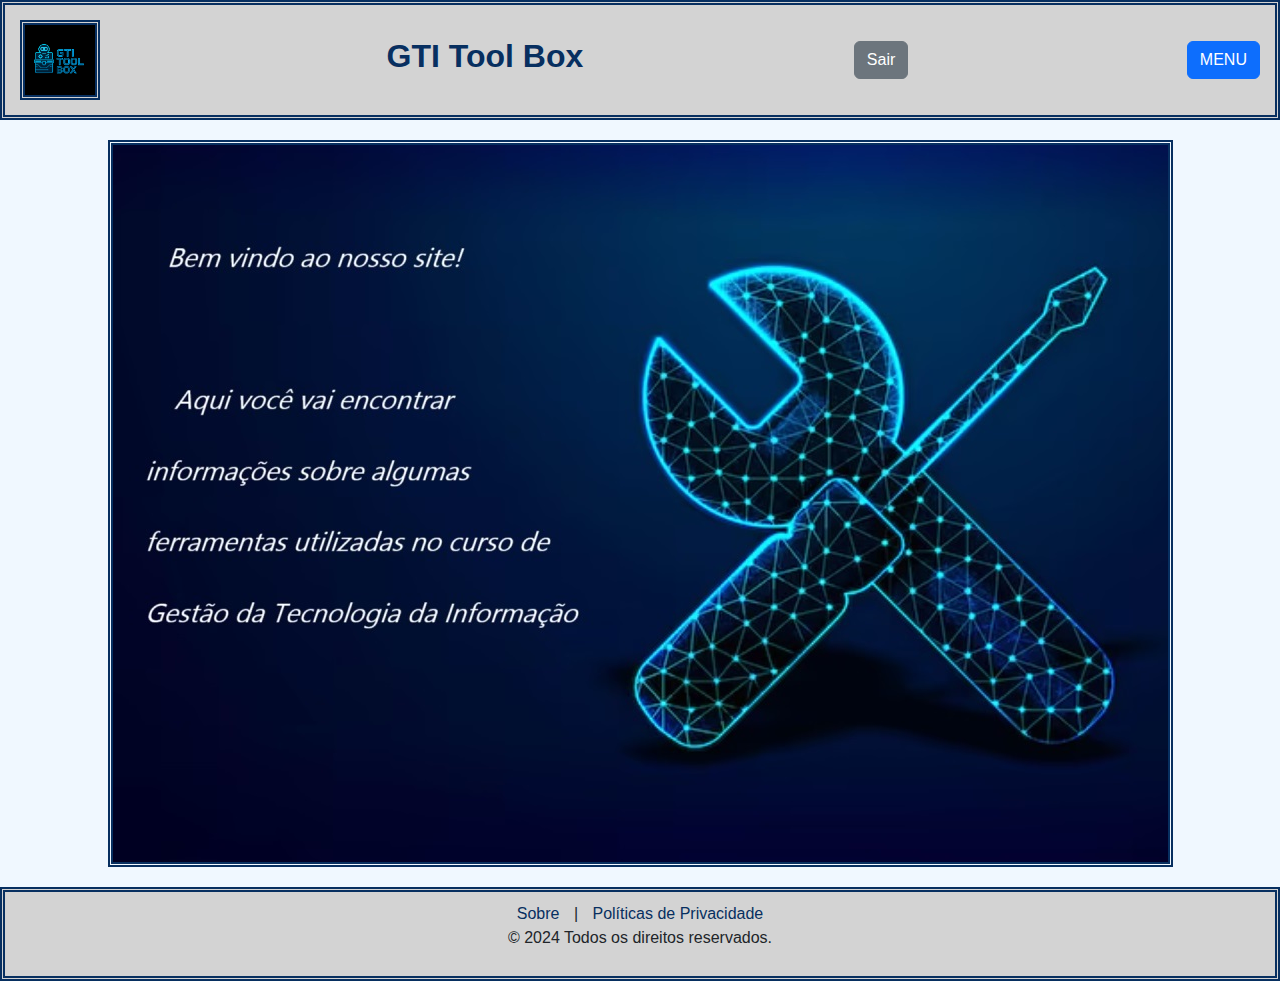
<file: WEB2-PROJETO-main/index.html>
<!DOCTYPE html>
<html lang="pt-BR">

<head>
  <meta charset="UTF-8">
  <meta name="viewport" content="width=device-width, initial-scale=1.0">
  <title>WEB1 Projeto</title>
  
  <link href="https://cdn.jsdelivr.net/npm/bootstrap@5.3.3/dist/css/bootstrap.min.css" rel="stylesheet" integrity="sha384-QWTKZyjpPEjISv5WaRU9OFeRpok6YctnYmDr5pNlyT2bRjXh0JMhjY6hW+ALEwIH" crossorigin="anonymous">
  
  <link rel="stylesheet" href="HOME.css">
  
  <script src="https://cdn.jsdelivr.net/npm/bootstrap@5.3.3/dist/js/bootstrap.bundle.min.js" integrity="sha384-YvpcrYf0tY3lHB60NNkmXc5s9fDVZLESaAA55NDzOxhy9GkcIdslK1eN7N6jIeHz" crossorigin="anonymous"></script>
  
  <script src="HOME.js" defer></script> </head>

<body id="PROJETO">
  <header>
    <nav class="barra-nav">
      <a href="index.html" class="logo">
  <img src="imagens/logo_nova.png" alt="Logo" class="logo-cabecalho">
</a>
      <h1 class="titulo-site">GTI Tool Box</h1>
      
      <a href="php/logout.php" class="btn btn-secondary me-2">Sair</a> 
      
      <button class="btn btn-primary" onclick="alternarMenu()">MENU</button> 
      <div class="menu">
        <a href="FERRAMENTAS.html" class="botao-nav">Ferramentas</a>
        <a href="LISTA.html" class="botao-nav">Lista</a>
        <a href="SMAIS.html" class="botao-nav">Saiba Mais</a>
        <a href="CONTATO.html" class="botao-nav">Contato</a>
      </div>
    </nav>
  </header>
  <main>
    <div class="conteudo">
      <img src="imagens/IMAGEM%20COM%20TEXTO.jpg" alt="Imagem com texto" class="imagem-central">
    </div>
  </main>
  <footer>
    <ul class="nav-rodape">
      <li><a href="SOBRE.html">Sobre</a></li> |
      <li><a href="LGPD.html">Políticas de Privacidade</a></li> 
    </ul>
    <p>&copy; 2024 Todos os direitos reservados.</p>
  </footer>
</body>

</html>
</file>
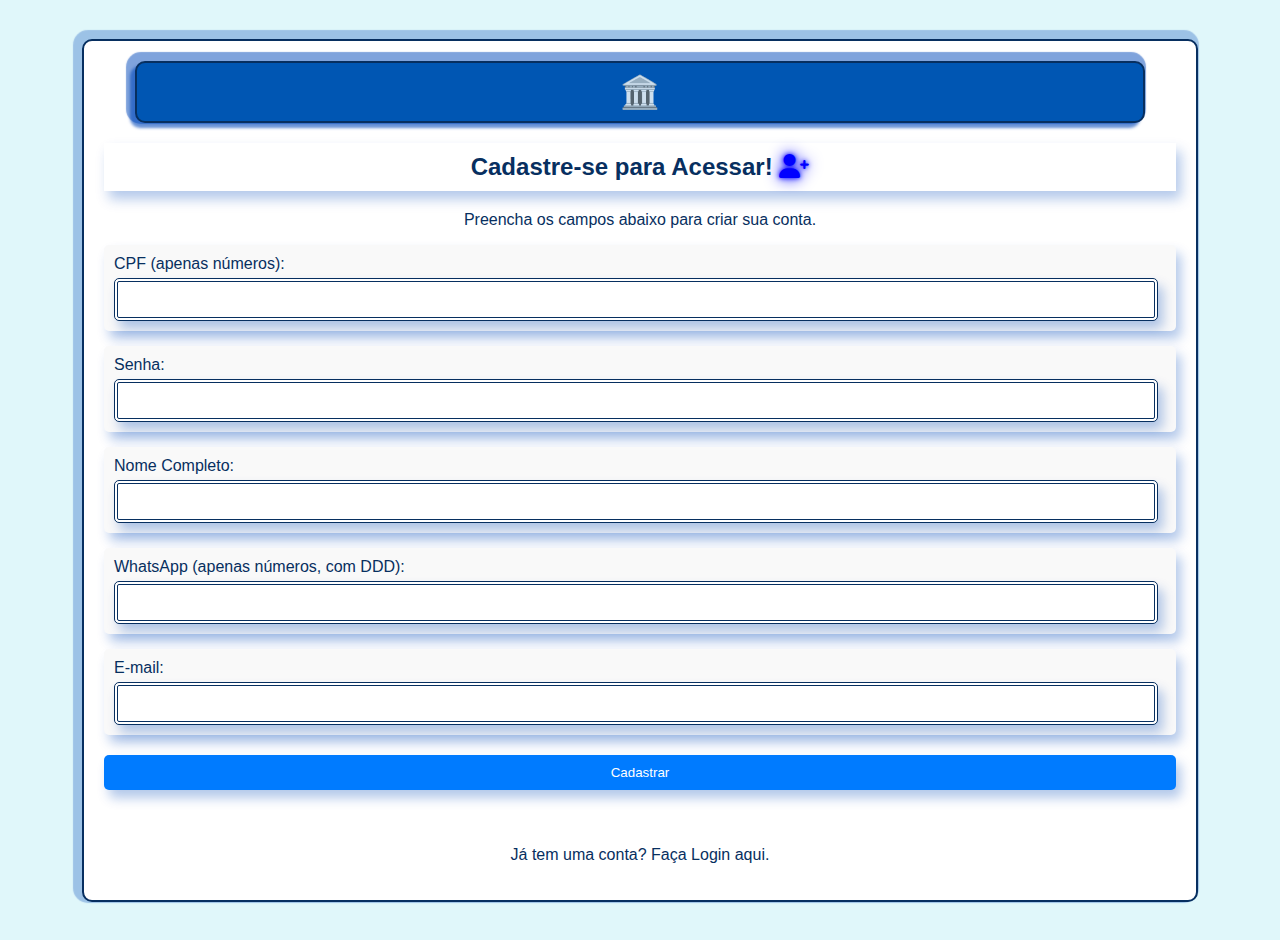
<file: WEB2-PROJETO-main/CADASTRO.html>
<!DOCTYPE html>
<html lang="pt-BR">
<head>
    <meta charset="UTF-8">
    <meta name="viewport" content="width=device-width, initial-scale=1.0">
    <title>Cadastro - PROJETO 2</title>
    <link rel="stylesheet" href="CADASTRO.css"> <link rel="stylesheet" href="https://cdnjs.cloudflare.com/ajax/libs/font-awesome/6.0.0-beta3/css/all.min.css">
</head>
<body>
    <div class="container">
        <div class="navbar">
            <a href="index.html">🏛️</a>
        </div>
        <h2>Cadastre-se para Acessar! <span class="fas fa-user-plus"></span></h2>
        <p>Preencha os campos abaixo para criar sua conta.</p>

        <form id="cadastroForm" action="php/cadastro.php" method="POST">
            <div class="grupo-formulario">
                <label for="cpf">CPF (apenas números):</label>
                <input type="text" id="cpf" name="cpf" maxlength="11" required>
            </div>
            <div class="grupo-formulario">
                <label for="senha">Senha:</label>
                <input type="password" id="senha" name="senha" required>
            </div>
            <div class="grupo-formulario">
                <label for="nome">Nome Completo:</label>
                <input type="text" id="nome" name="nome" required>
            </div>
            <div class="grupo-formulario">
                <label for="whatsapp">WhatsApp (apenas números, com DDD):</label>
                <input type="text" id="whatsapp" name="whatsapp" maxlength="20" required>
            </div>
            <div class="grupo-formulario">
                <label for="email">E-mail:</label>
                <input type="email" id="email" name="email" required>
            </div>
            <button type="submit">Cadastrar</button>
        </form>
        <p class="mensagem" id="mensagemResposta"></p> <p>Já tem uma conta? <a href="login.html">Faça Login aqui.</a></p>
    </div>

    <script src="CADASTRO.js"></script> </body>
</html>
</file>
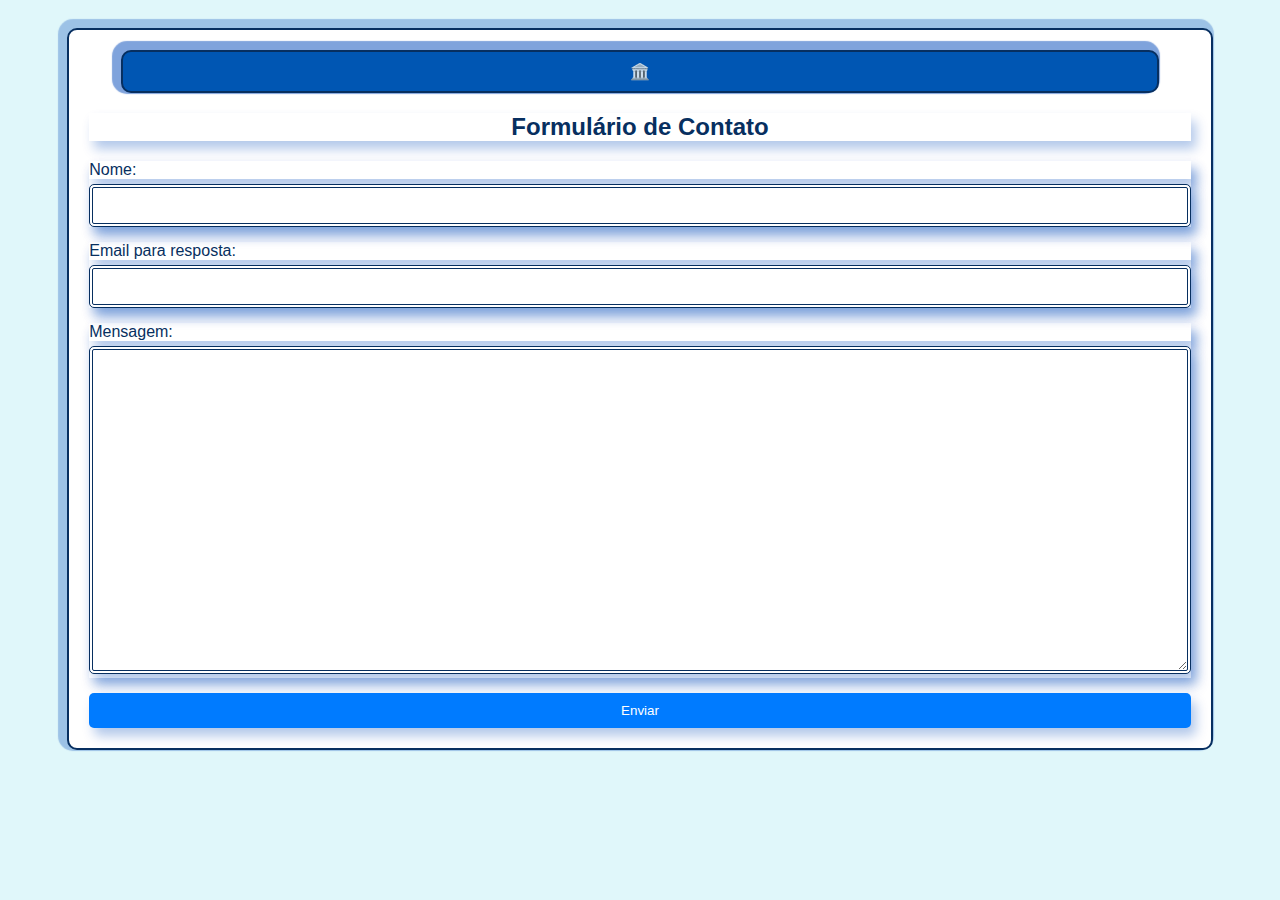
<file: WEB2-PROJETO-main/CONTATO.html>
<!DOCTYPE html>
<html lang="pt-br">
<head>
    <meta charset="UTF-8">
    <meta name="viewport" content="width=device-width, initial-scale=1.0">
    <title>Formulário de Contato</title>
    <link rel="stylesheet" href="CONTATO.css">
    <script src="CONTATO.js" defer></script>
</head>
<body>
    
    <div class="container">
        <div class="navbar">
            <a href="index.html">🏛️</a>
        </div>
        
        <h2>Formulário de Contato</h2>
        <form action="https://formspree.io/f/mrbbkkpz" method="POST">
            <div class="grupo-formulario">
                <label for="nome">Nome:</label>
                <input type="text" id="nome" name="nome" required>
            </div>
            <div class="grupo-formulario">
                <label for="email">Email para resposta:</label>
                <input type="email" id="email" name="_replyto" required>
            </div>
            <div class="grupo-formulario">
                <label for="mensagem">Mensagem:</label>
                <textarea id="mensagem" name="mensagem" rows="20" required></textarea>
            </div>
            <button type="submit">Enviar</button>
        </form>
    </div>
</body>
</html>
</file>
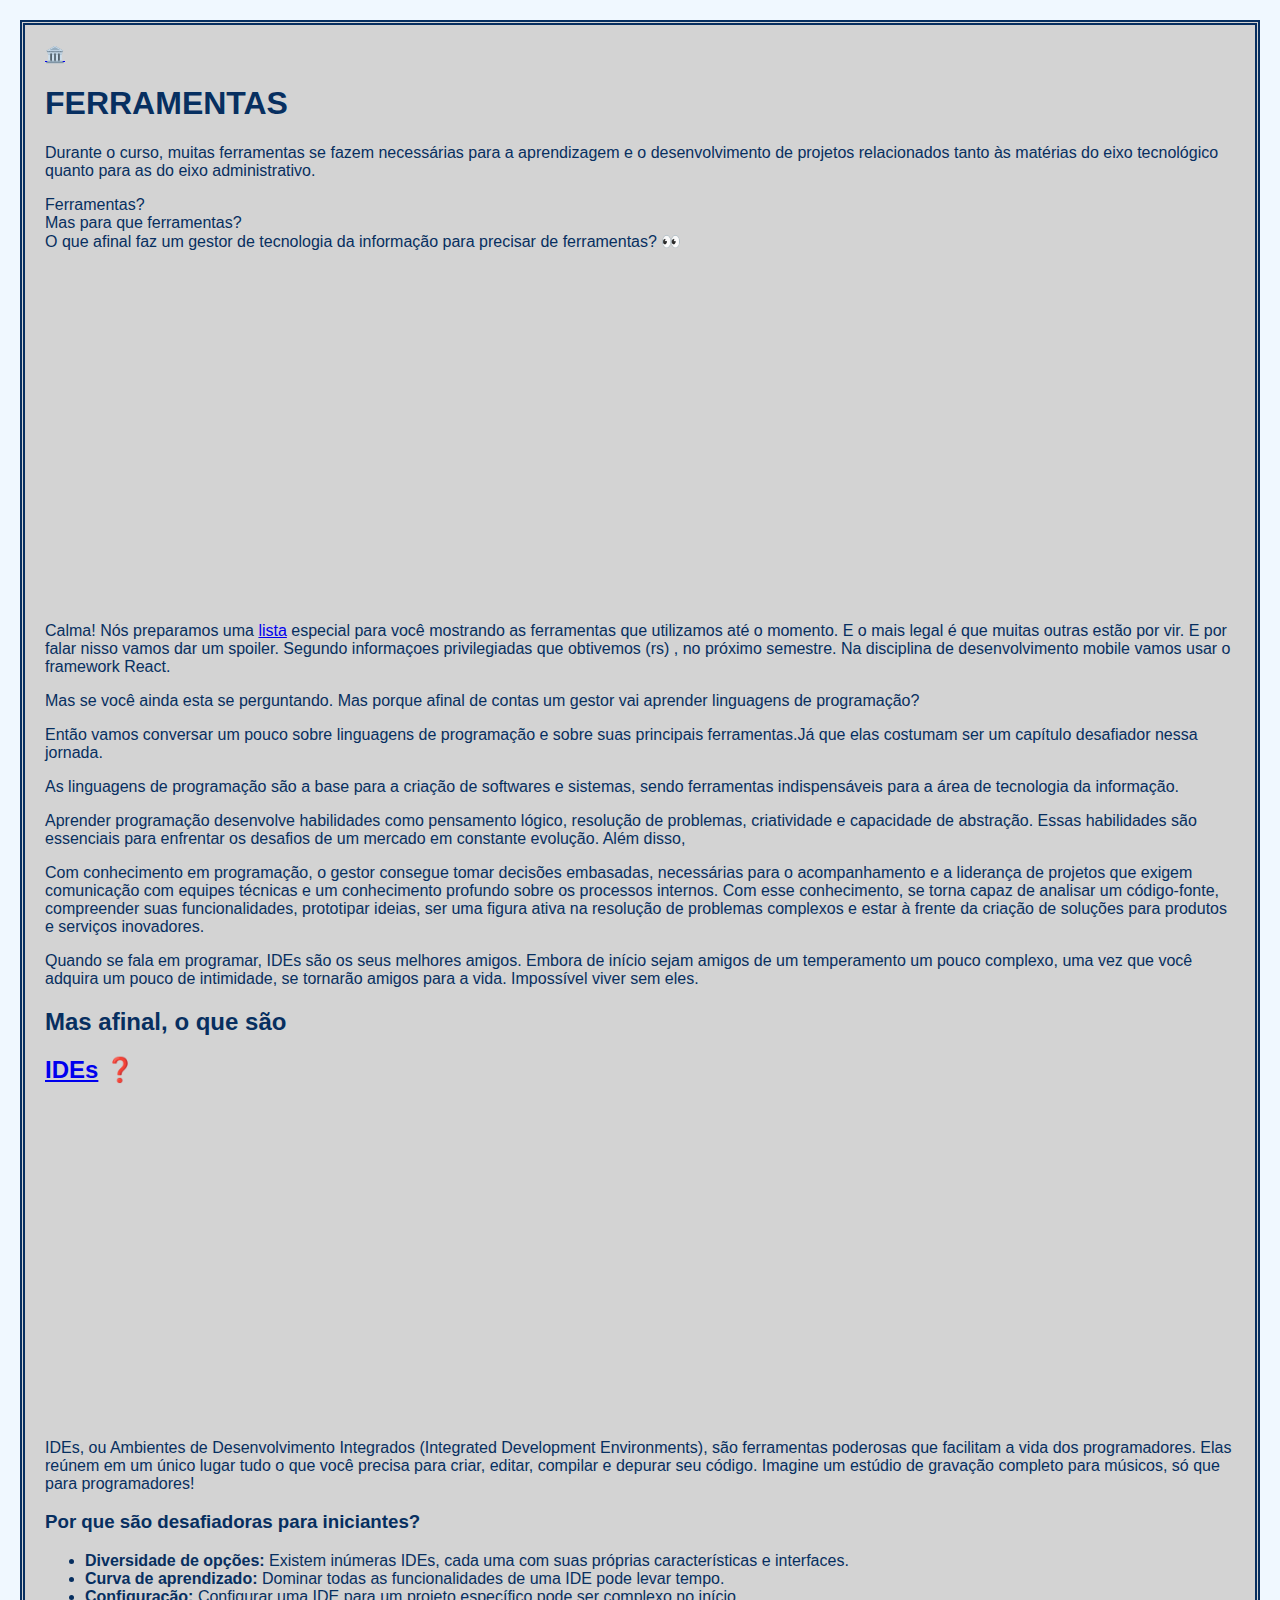
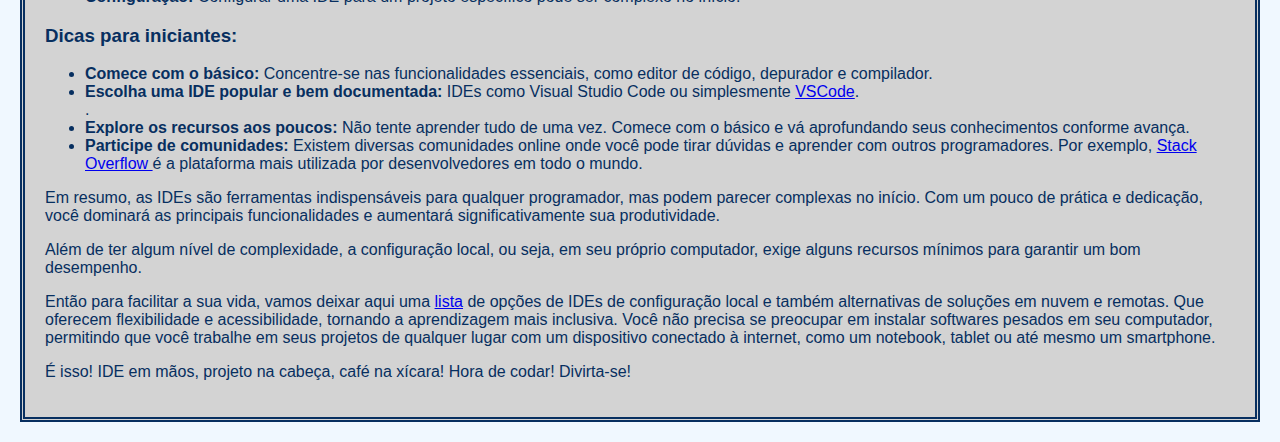
<file: WEB2-PROJETO-main/FERRAMENTAS.html>
<!DOCTYPE html>
<html lang="pt-BR">
<head>
    <meta charset="UTF-8">
    <title>SOBRE</title>
    <link rel="stylesheet" href="FERRAMENTAS.css">
    
</head>
<body>
    <div class="container">
       <div class="navbar">
        <a href="index.html">🏛️</a>
    </div>
    
       
        <h1>FERRAMENTAS</h1>

        <p>Durante o curso, muitas ferramentas se fazem necessárias para a aprendizagem e o desenvolvimento de projetos relacionados tanto às  matérias do eixo tecnológico quanto para as  do eixo administrativo.</p>
       <p> Ferramentas? <BR>
      Mas para que ferramentas? <br>
      O que afinal faz um gestor de tecnologia da informação para precisar de ferramentas? &#128064;
      <br> 
         <br>
      <div class="video-container">
          <iframe width="560" height="315" src="https://www.youtube.com/embed/ZOUiiholepM" frameborder="0" allow="accelerometer; autoplay; clipboard-write; encrypted-media; gyroscope; picture-in-picture" allowfullscreen></iframe>
      </div>
      <br>
 Calma! Nós preparamos uma <a href="LISTA.html">lista</a> especial para você mostrando as ferramentas que utilizamos até o momento. E o mais legal é que muitas outras estão por vir. E por falar nisso vamos dar um spoiler. Segundo informaçoes privilegiadas que obtivemos  (rs) , no próximo semestre. Na disciplina de desenvolvimento mobile vamos usar o framework  React. </p>
       <p>Mas se você ainda esta se perguntando. Mas porque afinal de contas um gestor vai aprender linguagens de programação?</p>
        <p>Então vamos conversar um pouco sobre linguagens de programação e sobre suas principais ferramentas.Já que elas costumam ser um capítulo desafiador nessa jornada.</p>
       
        <p>As linguagens de programação são a base para a criação de softwares e sistemas, sendo ferramentas indispensáveis para a área de tecnologia da informação.</p>
        <p>Aprender programação desenvolve habilidades como pensamento lógico, resolução de problemas, criatividade e capacidade de abstração. Essas habilidades são essenciais para enfrentar os desafios de um mercado em constante evolução. Além disso,</p>

        <p>Com conhecimento em programação, o gestor consegue tomar decisões embasadas, necessárias para o acompanhamento e a liderança de projetos que exigem comunicação com equipes técnicas e um conhecimento profundo sobre os processos internos. Com esse conhecimento, se torna capaz de analisar um código-fonte, compreender suas funcionalidades, prototipar ideias, ser uma figura ativa na resolução de problemas complexos e estar à frente da criação de soluções para produtos e serviços inovadores.</p>
        <p>Quando se fala em programar, 
         IDEs são os seus melhores amigos. Embora de início sejam amigos de um temperamento um pouco complexo, uma vez que você adquira um pouco de intimidade, se tornarão amigos para a vida. Impossível viver sem eles.</p>
        <h2>Mas afinal, o que são <h2>    <a href="https://www.w3schools.in/integrated-development-environment-ide">IDEs</a>
          &#10067
        </h2>
 <div class="video-container">
    <iframe width="560" height="315" src="https://www.youtube.com/embed/28fgM-DD0fI" frameborder="0" allow="accelerometer; autoplay; clipboard-write; encrypted-media; gyroscope; picture-in-picture" allowfullscreen></iframe>
</div>

        <p>IDEs, ou Ambientes de Desenvolvimento Integrados (Integrated Development Environments), são ferramentas poderosas que facilitam a vida dos programadores. Elas reúnem em um único lugar tudo o que você precisa para criar, editar, compilar e depurar seu código. Imagine um estúdio de gravação completo para músicos, só que para programadores!</p>
        <h3>Por que são desafiadoras para iniciantes?</h3>
        <ul>
            <li><strong>Diversidade de opções:</strong> Existem inúmeras IDEs, cada uma com suas próprias características e interfaces.</li>
            <li><strong>Curva de aprendizado:</strong> Dominar todas as funcionalidades de uma IDE pode levar tempo.</li>
            <li><strong>Configuração:</strong> Configurar uma IDE para um projeto específico pode ser complexo no início.</li>
        </ul>

        <h3>Dicas para iniciantes:</h3>
        <ul>
            <li><strong>Comece com o básico:</strong> Concentre-se nas funcionalidades essenciais, como editor de código, depurador e compilador.</li>
            <li><strong>Escolha uma IDE popular e bem documentada:</strong> IDEs como Visual Studio Code ou simplesmente  <a href="https://code.visualstudio.com/docs">VSCode</a>.</li>.</li>
            <li><strong>Explore os recursos aos poucos:</strong> Não tente aprender tudo de uma vez. Comece com o básico e vá aprofundando seus conhecimentos conforme avança.</li>
            <li><strong>Participe de comunidades:</strong> Existem diversas comunidades online onde você pode tirar dúvidas e aprender com outros programadores. Por exemplo, <a href="https://stackoverflow.co/">Stack Overflow </a> é a plataforma mais utilizada por desenvolvedores em todo o mundo. </li>
        </ul>

        <p>Em resumo, as IDEs são ferramentas indispensáveis para qualquer programador, mas podem parecer complexas no início. Com um pouco de prática e dedicação, você dominará as principais funcionalidades e aumentará significativamente sua produtividade.</p>
        <p>Além de ter algum nível de complexidade, a configuração local, ou seja, em seu próprio computador, exige alguns recursos mínimos para garantir um bom desempenho.
      </p>
      
        <p>Então para facilitar a sua vida, vamos deixar aqui uma <a href="LISTA.html">lista</a> de opções de IDEs de configuração local e também alternativas de soluções em nuvem e remotas. Que oferecem flexibilidade e acessibilidade, tornando a aprendizagem mais inclusiva. Você não precisa se preocupar em instalar softwares pesados em seu computador, permitindo que você trabalhe em seus projetos de qualquer lugar com um dispositivo conectado à internet, como um notebook, tablet ou até mesmo um smartphone.</p>
        <p>É isso! IDE em mãos, projeto na cabeça, café na xícara! Hora de codar! Divirta-se!</p>
        <p>   </p>
        
        
    </div>
</body>
</html>
</file>
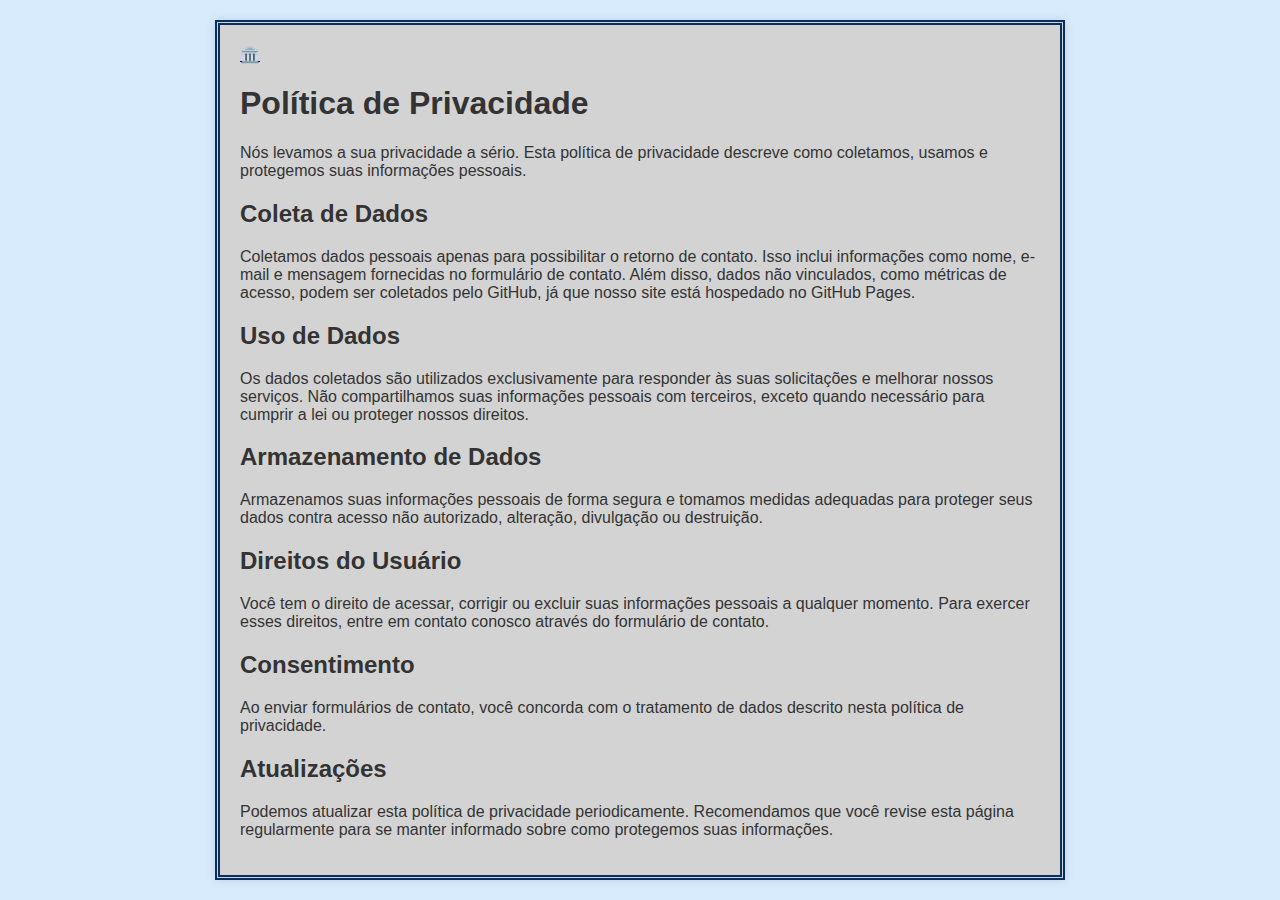
<file: WEB2-PROJETO-main/LGPD.html>
<!DOCTYPE html>
<html lang="pt-BR">
<head>
    <meta charset="UTF-8">
    <title>Política de Privacidade</title>
    <link rel="stylesheet" href="LGPD.css">
</head>
<body>
    <div class="container">

        <div class="navbar">
    <a href="index.html">🏛️</a>
</div>

        
        <h1>Política de Privacidade</h1>

        <p>Nós levamos a sua privacidade a sério. Esta política de privacidade descreve como coletamos, usamos e protegemos suas informações pessoais.</p>

        <h2>Coleta de Dados</h2>
        <p>Coletamos dados pessoais apenas para possibilitar o retorno de contato. Isso inclui informações como nome, e-mail e mensagem fornecidas no formulário de contato. Além disso, dados não vinculados, como métricas de acesso, podem ser coletados pelo GitHub, já que nosso site está hospedado no GitHub Pages.</p>

        <h2>Uso de Dados</h2>
        <p>Os dados coletados são utilizados exclusivamente para responder às suas solicitações e melhorar nossos serviços. Não compartilhamos suas informações pessoais com terceiros, exceto quando necessário para cumprir a lei ou proteger nossos direitos.</p>

        <h2>Armazenamento de Dados</h2>
        <p>Armazenamos suas informações pessoais de forma segura e tomamos medidas adequadas para proteger seus dados contra acesso não autorizado, alteração, divulgação ou destruição.</p>

        <h2>Direitos do Usuário</h2>
        <p>Você tem o direito de acessar, corrigir ou excluir suas informações pessoais a qualquer momento. Para exercer esses direitos, entre em contato conosco através do formulário de contato.</p>

        <h2>Consentimento</h2>
        <p>Ao enviar formulários de contato, você concorda com o tratamento de dados descrito nesta política de privacidade.</p>

        <h2>Atualizações</h2>
        <p>Podemos atualizar esta política de privacidade periodicamente. Recomendamos que você revise esta página regularmente para se manter informado sobre como protegemos suas informações.</p>
    </div>
</body>
</html>
</file>
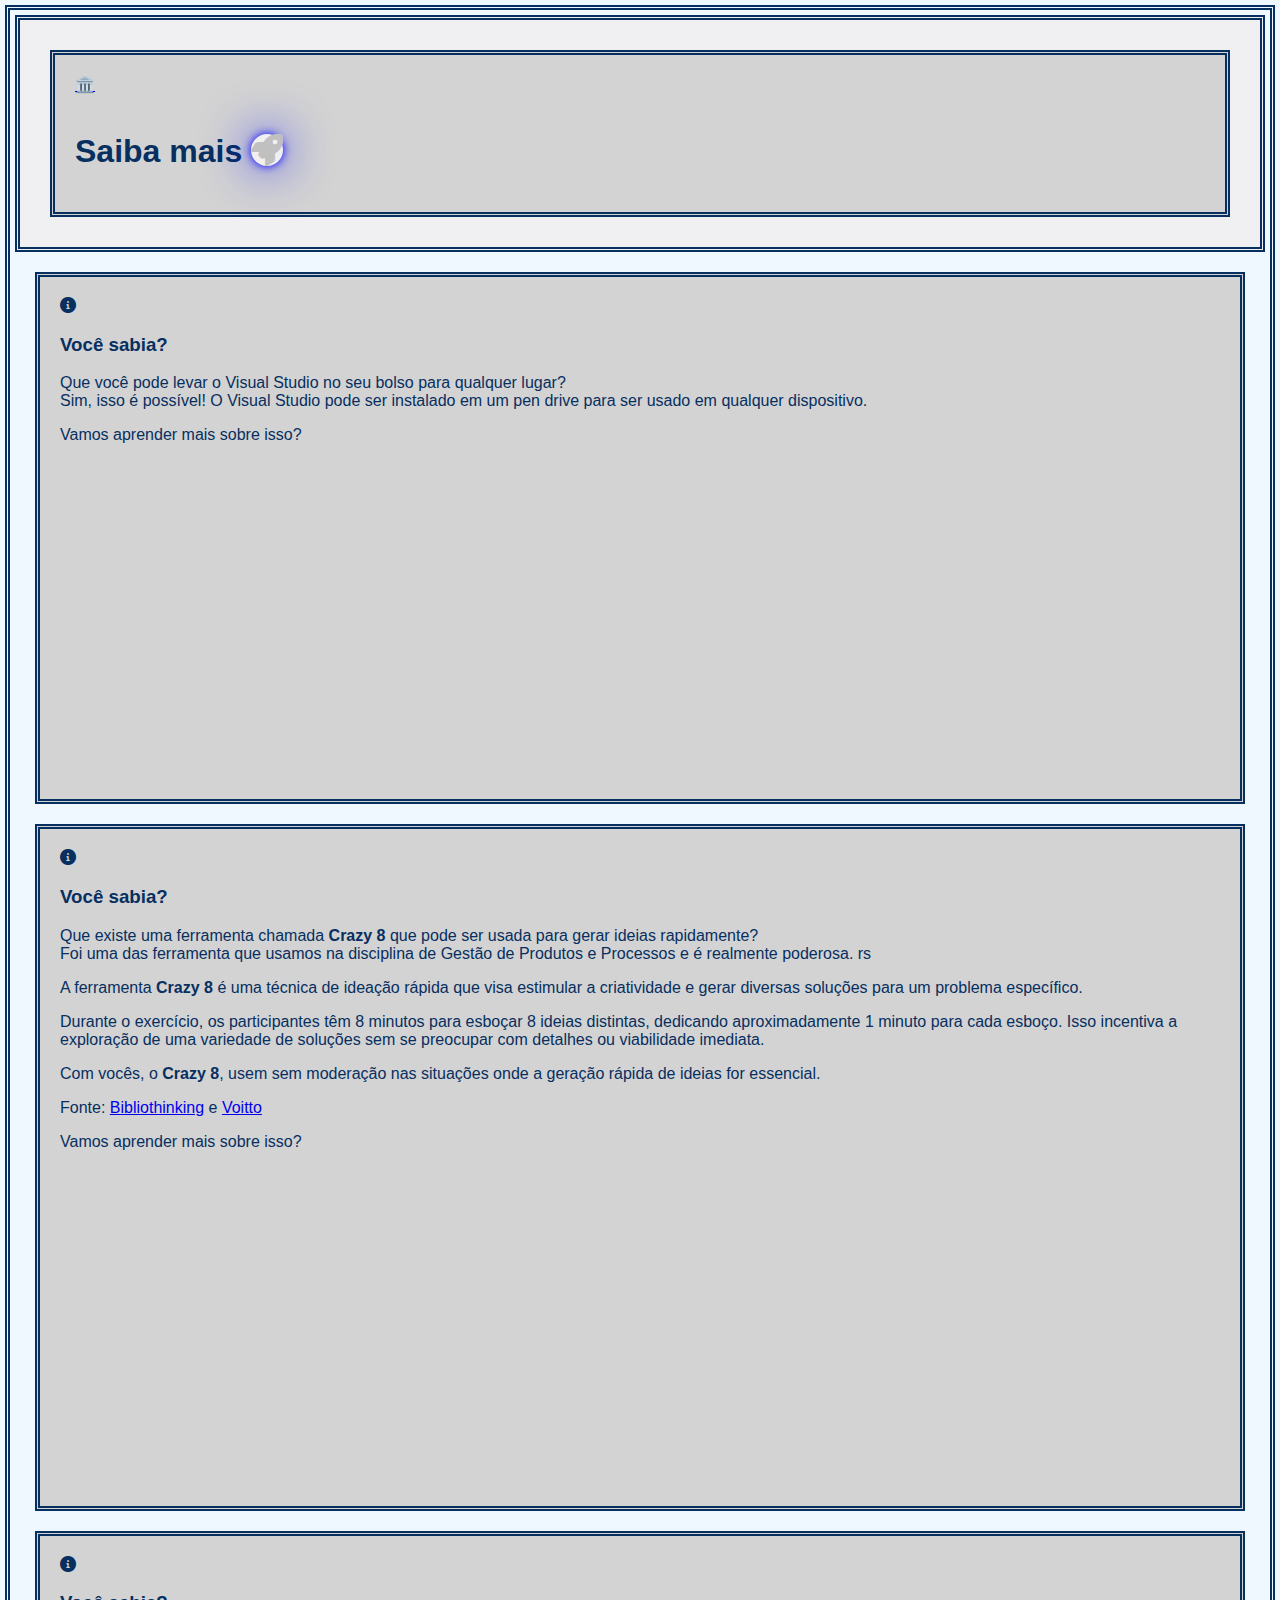
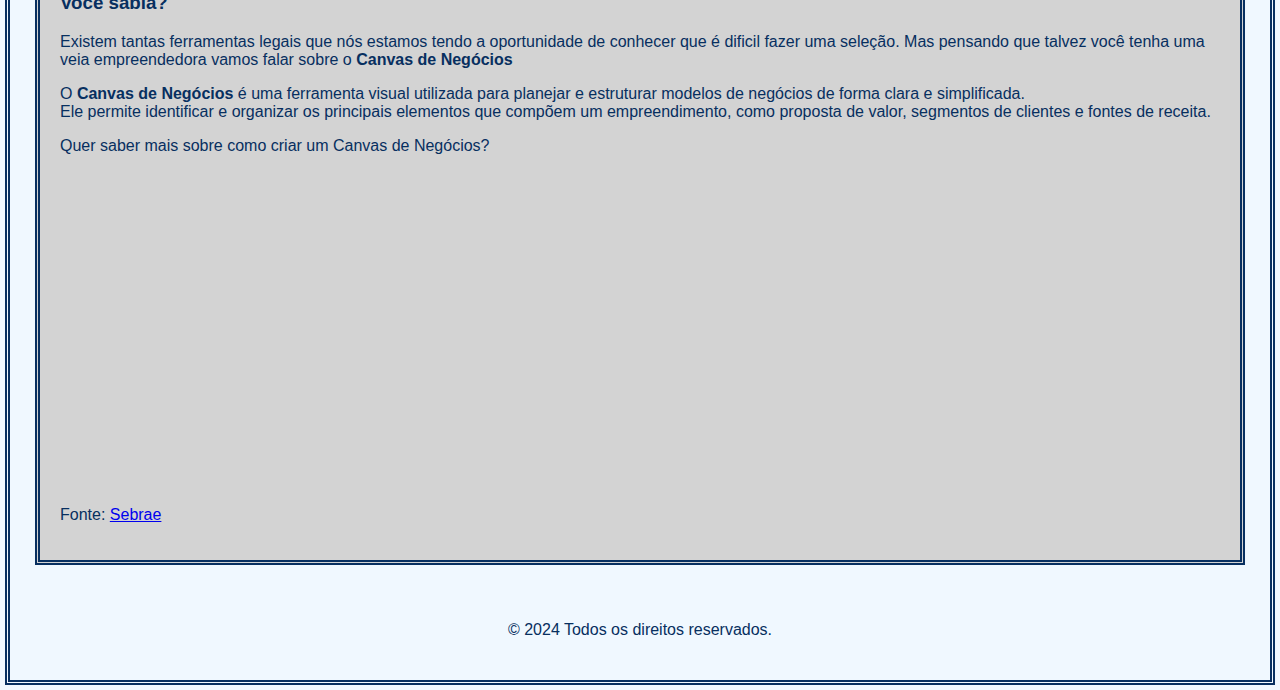
<file: WEB2-PROJETO-main/SMAIS.html>
<!DOCTYPE html>
<html lang="pt-BR">

<head>
  <meta charset="UTF-8">
  <meta name="viewport" content="width=device-width, initial-scale=1.0">
  <link rel="stylesheet" href="https://cdnjs.cloudflare.com/ajax/libs/font-awesome/6.0.0-beta3/css/all.min.css">
  <link rel="stylesheet" href="SMAIS.css">
  <title>SAIBA MAIS</title>
</head>

<body>

  <header>
    <div class="container"> 
      <div class="navbar">
        <a href="index.html">🏛️</a>
      </div>
      <br>
      <h1> Saiba mais <span class="fas fa-rocket"></span></h1>
    </div>
  </header>

  <main>
    <section class="container">
        <span class="fas fa-info-circle"></span> <!-- Ícone de Informação -->
        <h3>Você sabia?</h3>
        <p>Que você pode levar o Visual Studio no seu bolso para qualquer lugar? <br>
        Sim, isso é possível! O Visual Studio pode ser instalado em um pen drive para ser usado em qualquer dispositivo.</p>
        <p>Vamos aprender mais sobre isso?</p>
        <div class="video-container">
          <iframe width="560" height="315" src="https://www.youtube.com/embed/CREPF1GyqAc" frameborder="0" allow="accelerometer; autoplay; encrypted-media; gyroscope; picture-in-picture" allowfullscreen></iframe>
        </div>
    </section>

    <section class="container">
        <span class="fas fa-info-circle"></span> <!-- Ícone de Informação -->
        <h3>Você sabia?</h3>
        <p> Que existe uma ferramenta chamada <strong>Crazy 8</strong> que pode ser usada para gerar ideias rapidamente? <br> 
        Foi uma das ferramenta que usamos na disciplina de Gestão de Produtos e Processos e é realmente poderosa. rs</p>
        <p>A ferramenta <strong>Crazy 8</strong> é uma técnica de ideação rápida que visa estimular a criatividade e gerar diversas soluções para um problema específico.</p>
        <p>Durante o exercício, os participantes têm 8 minutos para esboçar 8 ideias distintas, dedicando aproximadamente 1 minuto para cada esboço. Isso incentiva a exploração de uma variedade de soluções sem se preocupar com detalhes ou viabilidade imediata.</p>
        <p>Com vocês, o <strong>Crazy 8</strong>, usem sem moderação nas situações onde a geração rápida de ideias for essencial.</p>
        <p>Fonte: <a href="https://www.bibliothinking.com/post/t%C3%A9cnicas-de-idea%C3%A7%C3%A3o-crazy-8-s" target="_blank">Bibliothinking</a> e <a href="https://voitto.com.br/blog/artigo/crazy-eights" target="_blank">Voitto</a></p>
        <p>Vamos aprender mais sobre isso?</p>
        <div class="video-container">
          <iframe width="560" height="315" src="https://www.youtube.com/embed/ZDm8IZ-vbM4" frameborder="0" allow="accelerometer; autoplay; encrypted-media; gyroscope; picture-in-picture" allowfullscreen></iframe>
        </div>
    </section>

    <section class="container">
        <span class="fas fa-info-circle"></span> <!-- Ícone de Informação -->
        <h3>Você sabia?</h3>
        <p>Existem tantas ferramentas legais que nós estamos tendo a oportunidade de conhecer que 
          é dificil fazer uma seleção.
          Mas pensando que talvez você tenha uma veia empreendedora vamos falar sobre o  <strong>Canvas de Negócios</strong>
          </p>
        <p>O <strong>Canvas de Negócios</strong> é uma ferramenta visual utilizada para planejar e estruturar 
         modelos de negócios de forma clara e simplificada. <br>
        Ele permite identificar e organizar os principais elementos que compõem um empreendimento, como proposta de valor,
         segmentos de clientes e fontes de receita.</p>
        <p>Quer saber mais sobre como criar um Canvas de Negócios?</p>
        <div class="video-container">
          <iframe width="560" height="315" src="https://www.youtube.com/embed/OTOJ8RUy75c" frameborder="0" allow="accelerometer; autoplay; encrypted-media; gyroscope; picture-in-picture" allowfullscreen></iframe>
        </div>
        <p>Fonte: <a href="https://sebrae.com.br" target="_blank">Sebrae</a></p>
    </section>
  </main>

  <footer>
    <p>&copy; 2024 Todos os direitos reservados.</p>
  </footer>
</body>
</html>
</file>
<file: WEB2-PROJETO-main/HOME.css>
/* Body */
body {
  font-family: Arial, sans-serif;
  margin: 0;
  padding: 0;
  background-color: #f0f8ff;
  /* Fundo azulado */
}

/* Header */
header {
  background-color: #d3d3d3;
  /* Cor de fundo cinza */
  border: 5px double #072f60;
  /* Borda dupla azul escuro */
  padding: 15px;
}

/* Barra de Navegação */
.barra-nav {
  display: flex;
  justify-content: space-between;
  align-items: center;
}

.logo img {
  height: 80px;
  border: 5px double #072f60;
  /* Borda dupla azul escuro */
}

.titulo-site {
  color: #072f60;
  /* Cor da letra azul principal */
  font-size: 2rem;
  /* Tamanho da fonte relativo */
  font-weight: bold;
  margin-left: 1rem;
  /* Margem relativa */
  display: inline-block;
  vertical-align: middle;
  /* LOGO ALINHAMENTO */
}

.botao-menu {
  background-color: #155cb4;
  /* Cor de fundo azul principal */
  color: white;
  border: none;
  padding: 10px 20px;
  font-size: 16px;
  cursor: pointer;
  transition: background-color 0.6s ease;
  border: 5px double #072f60;
  /* Borda dupla azul escuro */
}

.botao-menu:hover {
  background-color: #A9A9A9;
  /* Cor de fundo cinza ao passar o mouse */
}

.menu {
  display: none;
  /* Inicialmente escondido */
}

.menu.ativa {
  display: block;
  /* Mostra o menu quando ativo */
}

.botao-nav {
  display: block;
  padding: 10px;
  margin: 5px 0;
  text-decoration: none;
  color: #094ca3;
  background-color: white;
  border: 5px double #072f60;
  /* Moldura azul */
  transition: background-color 0.8s ease;
}

.botao-nav:hover {
  background-color: #c4cbd3;
  color: rgb(94, 3, 251);
}

/* Main */
main {
  text-align: center;
  margin: 5px;
  
}

.conteudo {
  text-align: center;
}

main img {
  border: 5px double #072f60;
  /* Borda dupla azul escuro */
  max-width: 100%;
  /* largura max da imagem/*/
  height: auto;
  /* Mantém a proporção da imagem */
  display: block;
}

main img {
  margin: 20px auto; /* Centraliza a imagem e adiciona margens */
}

/* Footer */ 
footer {
  background-color: #d3d3d3;
  /* Cor de fundo cinza */
  border: 5px double #072f60;
  text-align: center;
  /* Centraliza o texto */
  padding: 10px;
}

.nav-rodape {
  list-style-type: none;
  padding: 0;
  margin: 0;
}

.nav-rodape li {
  display: inline;
  margin: 0 10px;
}

.nav-rodape a {
  color: #072f60;
  /* Cor do texto azul principal */
  text-decoration: none;
  /* Remove sublinhado */
}

.nav-rodape a:hover {
  color: #2323FF;
  /* Cor ao passar o mouse/AZUL NEON */
  text-decoration: underline;
  /* UNDERLINE AO PASSAR O MOUSE */
}
</file>
<file: WEB2-PROJETO-main/CADASTRO.css>
body {
    font-family: Arial, sans-serif;
    background-color: #e0f7fa; /* Fundo azulado claro */
    padding: 20px;
    margin: 0; /* Adicionado para remover margem padrão do body */
    display: flex; /* Para centralizar o container na tela */
    justify-content: center;
    align-items: center;
    min-height: 100vh; /* Garante que ocupa a altura total da viewport */
    color: #072f60; /* Cor das letras em azul escuro */
}

.navbar {
    background-color: #0056b3;
    padding: 10px;
    display: flex;
    justify-content: center;
    align-items: center;
    border: 2px double #072f60;
    border-radius: 10px;
    box-shadow: -5px 5px 3px rgba(0, 72, 186, 0.6), -4px -4px 1px 5px rgba(0, 72, 186, 0.5); /* Sombras combinadas */
    max-width: 92%;
    margin: auto auto 20px auto; /* Centraliza e adiciona margem inferior */
}

.navbar a {
    text-decoration: none;
    color: #000; /* Cor do ícone da casa */
    font-size: 2em; /* Tamanho maior para o ícone */
}

.container {
    max-width: 90%;
    width: 100%; /* Garante que o container ocupe a largura máxima definida */
    margin: auto; /* Centraliza o container */
    background: #fff;
    padding: 20px;
    border: 2px double #072f60;
    border-radius: 10px;
    box-shadow: -4px -4px 1px 5px rgba(0, 72, 186, 0.3);
    box-sizing: border-box; /* Inclui padding e border na largura/altura total */
    text-align: center; /* Centraliza o texto e formulário */
}

h2 {
    text-align: center;
    color: #072f60;
    box-shadow: 5px 8px 12px rgba(0, 72, 186, 0.3);
    padding: 10px; /* Adicionado padding para a sombra ficar visível */
    margin-bottom: 20px; /* Espaço abaixo do título */
}

.fas.fa-user-plus {
    color: #00f; /* Cor azul neon para o ícone */
    text-shadow: 0 0 5px #00f, 0 0 15px #00f; /* Sombra azul neon para o ícone */
}

.grupo-formulario {
    margin-bottom: 15px;
    box-shadow: 5px 8px 12px rgba(0, 72, 186, 0.3);
    padding: 10px; /* Adicionado padding para a sombra */
    background-color: #f9f9f9; /* Leve fundo para o grupo */
    border-radius: 5px; /* Bordas arredondadas para o grupo */
    text-align: left; /* Alinha labels e inputs à esquerda dentro do grupo */
}

label {
    display: block;
    margin-bottom: 5px;
    color: #072f60;
    /* box-shadow: 5px 8px 12px rgba(0, 72, 186, 0.3); Removido para evitar múltiplas sombras */
}

input[type="text"],
input[type="password"],
input[type="email"] {
    width: calc(100% - 8px); /* Ajustado para 100% menos bordas */
    padding: 10px;
    border: 4px double #072f60;
    border-radius: 5px;
    box-sizing: border-box;
    box-shadow: 5px 8px 12px rgba(0, 72, 186, 0.3);
}

button {
    display: block;
    width: 100%;
    padding: 10px;
    background-color: #007bff;
    color: white;
    border: none;
    border-radius: 5px;
    cursor: pointer;
    box-shadow: 5px 8px 12px rgba(0, 72, 186, 0.3);
    margin-top: 20px; /* Espaço acima do botão */
}

button:hover {
    background-color: #0056b3;
    box-shadow: 5px 8px 12px rgba(0, 72, 186, 0.3);
}

/* Estilos para mensagens de resposta */
.mensagem {
    margin-top: 20px;
    padding: 10px;
    border-radius: 5px;
    font-weight: bold;
    text-align: center;
}

.mensagem.sucesso { /* Classe para mensagem de sucesso */
    background-color: #d4edda; /* Verde claro */
    color: #155724; /* Verde escuro */
    border: 1px solid #c3e6cb; /* Borda verde */
}

.mensagem.erro { /* Classe para mensagem de erro */
    background-color: #f8d7da; /* Vermelho claro */
    color: #721c24; /* Vermelho escuro */
    border: 1px solid #f5c6cb; /* Borda vermelha */
}

a {
    color: #072f60;
    text-decoration: none;
}

a:hover {
    text-decoration: underline;
}
</file>
<file: WEB2-PROJETO-main/CONTATO.css>
body {
  font-family: Arial, sans-serif;
  background-color: #e0f7fa;
  padding: 20px;
}

.navbar {
  background-color: #0056b3;
  padding: 10px;
  display: flex;
  justify-content: center; /* Casa no centro */
  align-items: center;
  border: 2px double #072f60; /* Borda dupla azul */
  border-radius: 10px; /* Arredonda os cantos */
  box-shadow: -5px 5px -3px 30px rgba(0, 72, 186, 0.6); /* Sombra azulada -- último parâmetro Spread radius (a sombra espalha para fora em todas as direções) */
  box-shadow: -4px -4px 1px 5px rgba(0, 72, 186, 0.5); /* Sombra se estendendo para ambos os lados */
  max-width: 92%; /* Largura relativa */
  margin: auto; /* Centraliza a navbar */
}

.navbar a {
  text-decoration: none;
  color: #000;
}

.container {
  max-width: 90%; /* Largura relativa */
  margin: auto;
  background: #fff;
  padding: 20px;
  border: 2px double #072f60;
  border-radius: 10px;
  box-shadow: -4px -4px 1px 5px rgba(0, 72, 186, 0.3); /* Sombra se estendendo para ambos os lados */
}

h2 {
  text-align: center;
  color: #072f60; /* Azul das bordas */
  box-shadow: 5px 8px 12px rgba(0, 72, 186, 0.3); /* Sombra azulada */
}

.grupo-formulario {
  margin-bottom: 15px;
  box-shadow: 5px 8px 12px rgba(0, 72, 186, 0.3); /* Sombra azulada */
}

label {
  display: block;
  margin-bottom: 5px;
  color: #072f60; /* Azul das bordas */
  box-shadow: 5px 8px 12px rgba(0, 72, 186, 0.3); /* Sombra azulada */
}

input,
textarea {
  width: 100%;
  padding: 10px;
  border: 4px double #072f60;
  border-radius: 5px;
  box-sizing: border-box;
  box-shadow: 5px 8px 12px rgba(0, 72, 186, 0.3); /* Sombra azulada */
}

button {
  display: block;
  width: 100%;
  padding: 10px;
  background-color: #007bff;
  color: white;
  border: none;
  border-radius: 5px;
  cursor: pointer;
  box-shadow: 5px 8px 12px rgba(0, 72, 186, 0.3); /* Sombra azulada */
}

button:hover {
  background-color: #0056b3;
  box-shadow: 5px 8px 12px rgba(0, 72, 186, 0.3); /* Sombra azulada */
}
</file>
<file: WEB2-PROJETO-main/FERRAMENTAS.css>
/* Body */
body {
    font-family: Arial, sans-serif;
    margin: 0;
    padding: 0;
    background-color: #f0f8ff; /* Fundo azulado */
    color: #072f60; /* Cor das letras em azul escuro */
}

/* Conteúdo */
.container {
    border: 5px double #072f60; /* Bordas duplas ao redor do conteúdo */
    padding: 20px;
    margin: 20px;
    background-color: #d3d3d3; /* Cor de fundo cinza */
}

 .video-container {
            text-align: center;
}
</file>
<file: WEB2-PROJETO-main/LGPD.css>
/* Body */
body {
    font-family: Arial, sans-serif;
    margin: 0;
    padding: 0;
    background-color: #d7ebfc; /* Fundo claro */
    color: #333; /* Cor do texto em cinza escuro */
}

/* Container */
.container {
    max-width: 800px;
    margin: 20px auto;
    padding: 20px;
    background-color: #d3d3d3; 
    border: 5px double #072f60; /* Bordas duplas azul escuro */
    box-shadow: 0 0 10px rgba(0, 0, 0, 0.1); /* Sombra suave */
}
</file>
<file: WEB2-PROJETO-main/SMAIS.css>
/* Estilos Gerais */
body {
    font-family: Arial, sans-serif;
    margin: 5px;
    padding: 5px;
    background-color: #f0f8ff; /* Fundo azulado */
    color: #072f60; /* Cor das letras em azul escuro */
    border: 5px double #072f60; /* Bordas duplas */
}


header {
    border: 5px double #072f60; /* Bordas duplas ao redor do header */
    padding: 10px;
    text-align: left;
    background-color: #f0f0f3;
}

.fas.fa-rocket {
    color: #C0C0C0; /* Cor prata foguete */
    background-color: #f0f0f3 ; /* Fundo  */
   
    border: 1px #00f; /* Borda azul neon */
    padding: 0px;
    border-radius: 50%; /* Borda arred. */
    box-shadow: 0 0 10px #00f, 0 0 50px #00f; /* sombra azul neon */
}

.container {
    border: 5px double #072f60; /* Bordas duplas */
    padding: 20px;
    margin: 20px;
    background-color: #d3d3d3; /* Cor de fundo cinza */
}

.video-container {
    text-align: center;
}

footer {
    text-align: center;
    padding: 20px;
}
</file>
